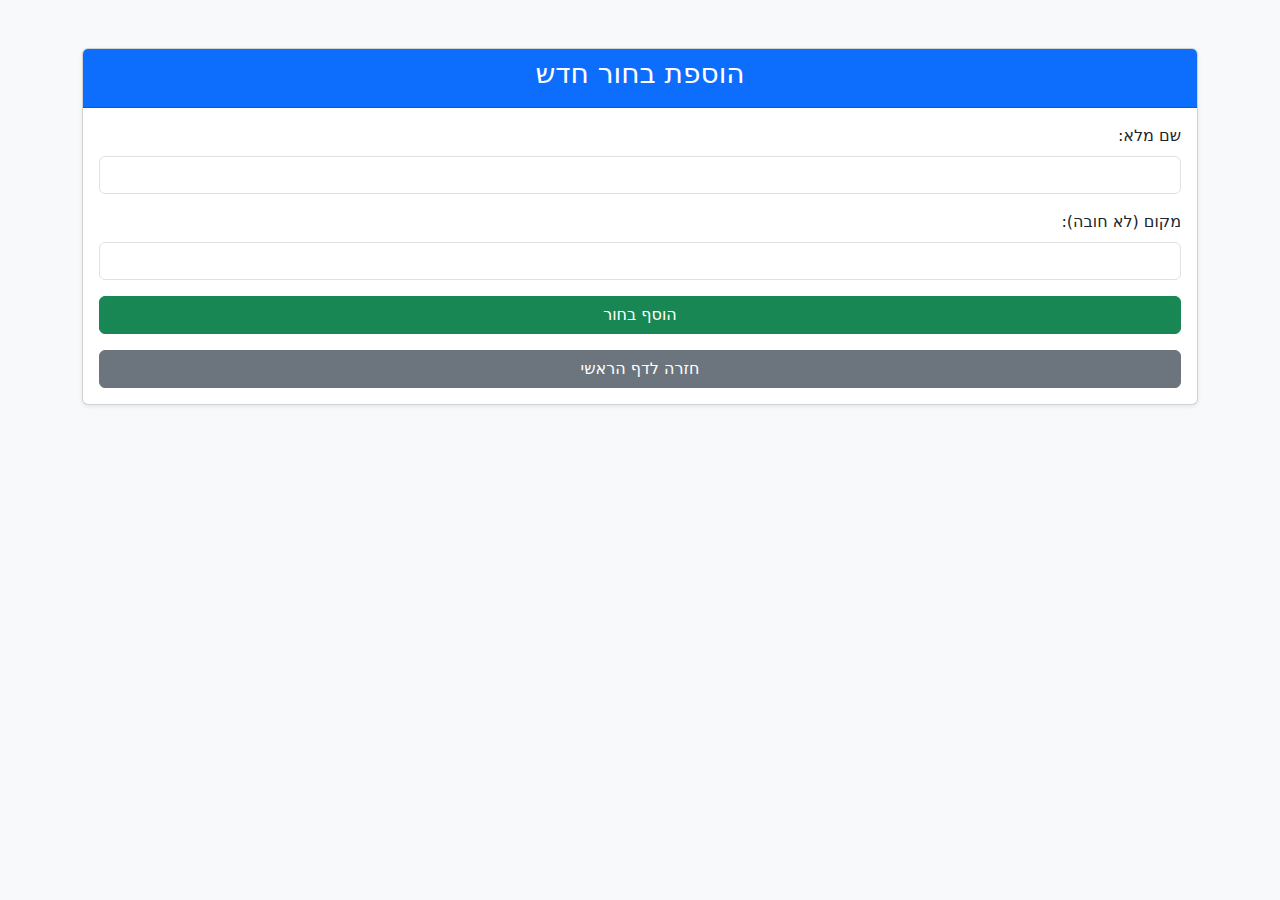
<file: donations_app/templates/add_boy.html>
<!DOCTYPE html>
<html lang="he" dir="rtl">
<head>
    <meta charset="UTF-8">
    <title>הוספת בחור חדש</title>
    <link rel="stylesheet" href="https://cdn.jsdelivr.net/npm/bootstrap@5.3.0/dist/css/bootstrap.min.css">
</head>

<body class="bg-light">

<div class="container mt-5">

    <div class="card shadow-sm">
        <div class="card-header text-center bg-primary text-white">
            <h3>הוספת בחור חדש</h3>
        </div>

        <div class="card-body">

            <form method="POST">

                <div class="mb-3">
                    <label class="form-label">שם מלא:</label>
                    <input type="text" name="name" class="form-control" required>
                </div>

                <div class="mb-3">
                    <label class="form-label">מקום (לא חובה):</label>
                    <input type="text" name="place" class="form-control">
                </div>

                <button type="submit" class="btn btn-success w-100">הוסף בחור</button>

            </form>

            <a href="/" class="btn btn-secondary w-100 mt-3">חזרה לדף הראשי</a>

        </div>
    </div>

</div>

</body>
</html>
</file>
